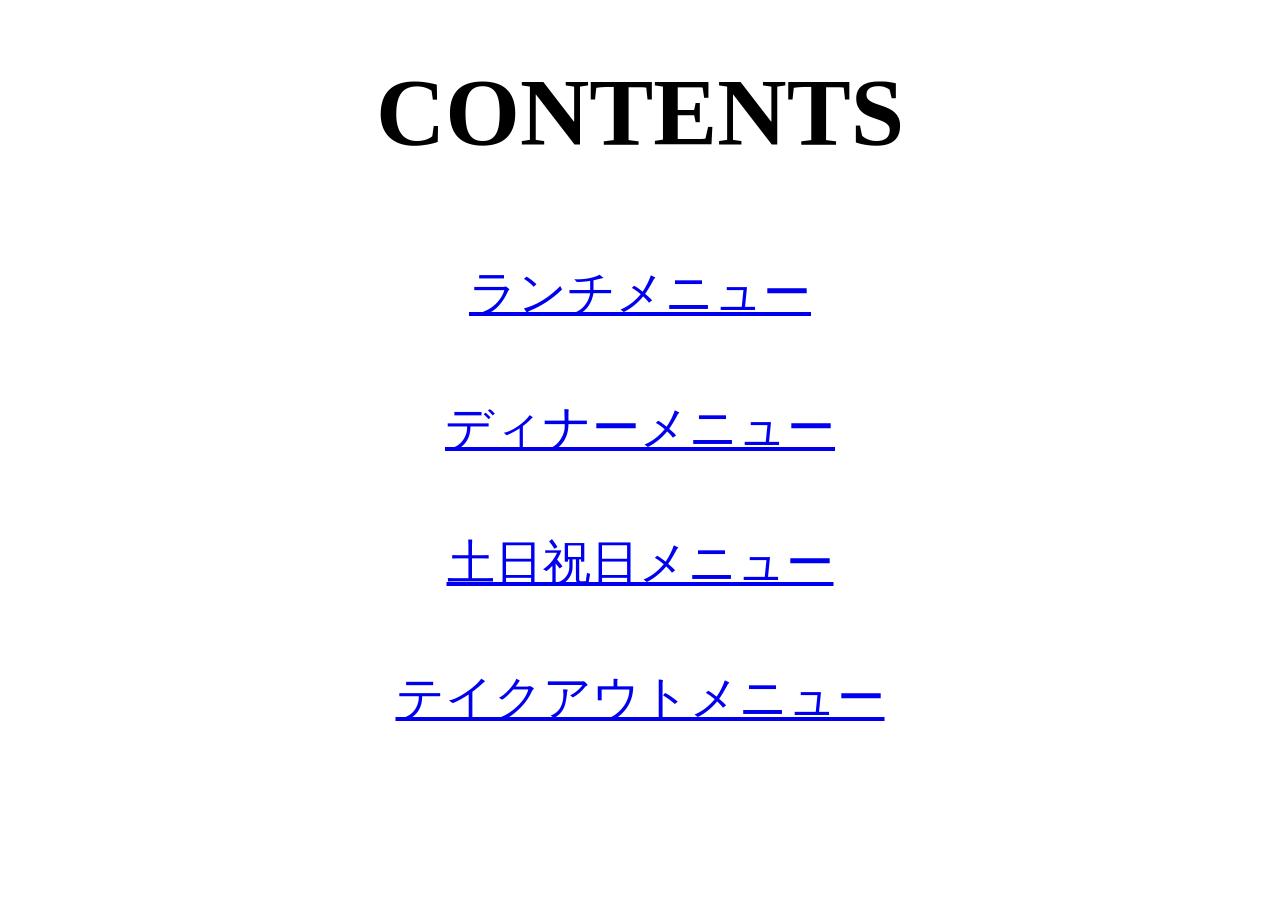
<file: index.html>
<html>
  <head>
    <title>menu_contents</title>
    <meta charset="UTF-8">
    <link rel="stylesheet" href="stylesheet_contents.css">
    <link rel="stylesheet" href="responsive_contents.css">
  </head>
  <body>
    <header>
      <h1>CONTENTS</h1>
    </header>
    <main>
        <ul>
            <li>
                <a href="C:\Users\syrnn\OneDrive\Desktop\HTML_Lesson\yamadahirokitisyouten\index_lunch.html">
                    <p>ランチメニュー</p>
                </a>
            </li>
            <li>
                <a href="C:\Users\syrnn\OneDrive\Desktop\HTML_Lesson\yamadahirokitisyouten\index_dinner.html">
                    <p>ディナーメニュー</p>
                </a>
            </li>
            <li>
                <a href="C:\Users\syrnn\OneDrive\Desktop\HTML_Lesson\yamadahirokitisyouten\index_holiday.html">
                    <p>土日祝日メニュー</p>
                </a>
            </li>
            <li>
                <a href="C:\Users\syrnn\OneDrive\Desktop\HTML_Lesson\yamadahirokitisyouten\index_takeout.html">
                    <p>テイクアウトメニュー</p>
                </a>
            </li>
        </ul>
    </main>
</file>
<file: stylesheet_contents.css>
* {
    margin:0;
    padding:0;
    box-sizing:border-box;
}

li {
    list-style-type: none;
}

body {
    height:auto;
}
header {
    height:25%;
    font-size:300%;
    text-align:center;
    display:flex;
    flex-direction:column;
}

header h1 {
    margin:auto;
}

main ul {
    height:60%;
    font-size:300%;
    margin:0 auto;
    text-align:center;
    display:flex;
    flex-direction:column;
}

main ul li {
    margin:auto;
}
</file>
<file: responsive_contents.css>
@media (max-width: 957px) {
    header {
        font-size:450%;
        width:100%;
        height:25%;
    }

    header h1 {
        height:100%;
        margin:20vh auto 10vh auto;
    }

    main ul {
        width:70%;
        height:auto;
        margin:0 auto ;
        gap:15%;
    }
    main ul li {
        font-size:450%;
        margin:10vh auto 0 auto;
    }
}
</file>
